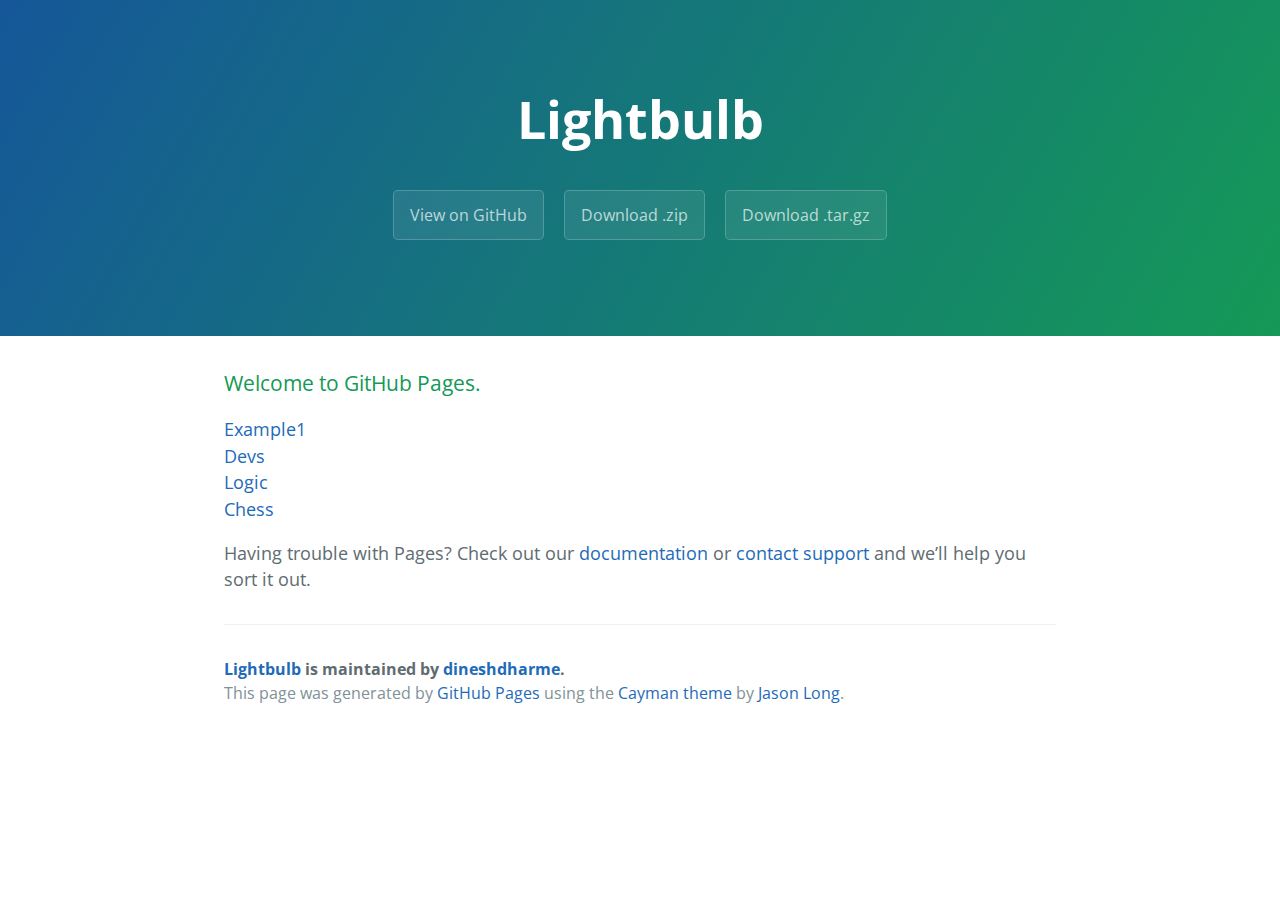
<file: index.html>
<!DOCTYPE html>
<html lang="en-us">
  <head>
    <meta charset="UTF-8">
    <title>Lightbulb by dineshdharme</title>
    <meta name="viewport" content="width=device-width, initial-scale=1">
    <link rel="stylesheet" type="text/css" href="stylesheets/normalize.css" media="screen">
    <link href='https://fonts.googleapis.com/css?family=Open+Sans:400,700' rel='stylesheet' type='text/css'>
    <link rel="stylesheet" type="text/css" href="stylesheets/stylesheet.css" media="screen">
    <link rel="stylesheet" type="text/css" href="stylesheets/github-light.css" media="screen">
  </head>
  <body>
    <section class="page-header">
      <h1 class="project-name">Lightbulb</h1>
      <h2 class="project-tagline"></h2>
      <a href="https://github.com/dineshdharme/lightbulb" class="btn">View on GitHub</a>
      <a href="https://github.com/dineshdharme/lightbulb/zipball/master" class="btn">Download .zip</a>
      <a href="https://github.com/dineshdharme/lightbulb/tarball/master" class="btn">Download .tar.gz</a>
    </section>

    <section class="main-content">
      <h3>
<a id="welcome-to-github-pages" class="anchor" href="#welcome-to-github-pages" aria-hidden="true"><span class="octicon octicon-link"></span></a>Welcome to GitHub Pages.</h3>

<p> 
<a href="example1.html">Example1</a> 
<br />
<a href="devs.html">Devs</a>
<br />
<a href="logic.html">Logic</a>
<br />
<a href="chess.html">Chess</a>
<br />


 </p>








<p>Having trouble with Pages? Check out our <a href="https://help.github.com/pages">documentation</a> or <a href="https://github.com/contact">contact support</a> and we’ll help you sort it out.</p>

      <footer class="site-footer">
        <span class="site-footer-owner"><a href="https://github.com/dineshdharme/lightbulb">Lightbulb</a> is maintained by <a href="https://github.com/dineshdharme">dineshdharme</a>.</span>

        <span class="site-footer-credits">This page was generated by <a href="https://pages.github.com">GitHub Pages</a> using the <a href="https://github.com/jasonlong/cayman-theme">Cayman theme</a> by <a href="https://twitter.com/jasonlong">Jason Long</a>.</span>
      </footer>

    </section>

  
  </body>
</html>
</file>
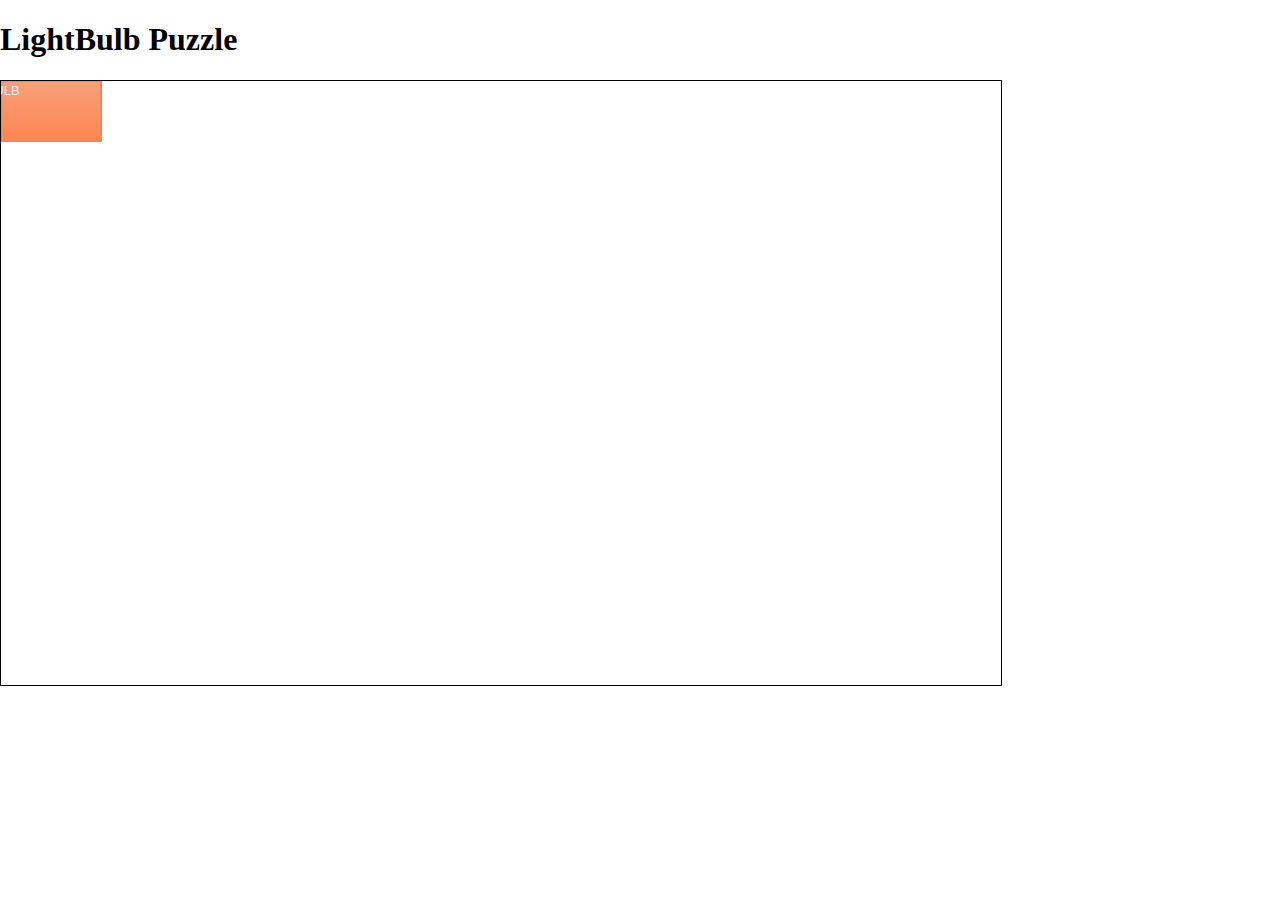
<file: chess.html>
<!DOCTYPE html>
<html lang="en" xmlns="http://www.w3.org/1999/xhtml">
<head>
    <meta charset="utf-8" />
    <title>LightBulb Prototype</title>
    <link rel="stylesheet" type="text/css" href="lib/joint.css" />
    
    <link rel="stylesheet" type="text/css" href="chess.css" />

    <script src="lib/jquery.min.js"></script>
    <script src="lib/lodash.min.js"></script>
    <script src="lib/backbone-min.js"></script>
    <script src="lib/joint.js"></script>
    
</head>
<body style="margin:0px;padding:0px">
    
    <h1> LightBulb Puzzle</h1>

        
    <div id="paper" class="paper" style="border:1px solid black;"> </div>

        
    <script src="routing.js"></script>

</body>
</html>
</file>
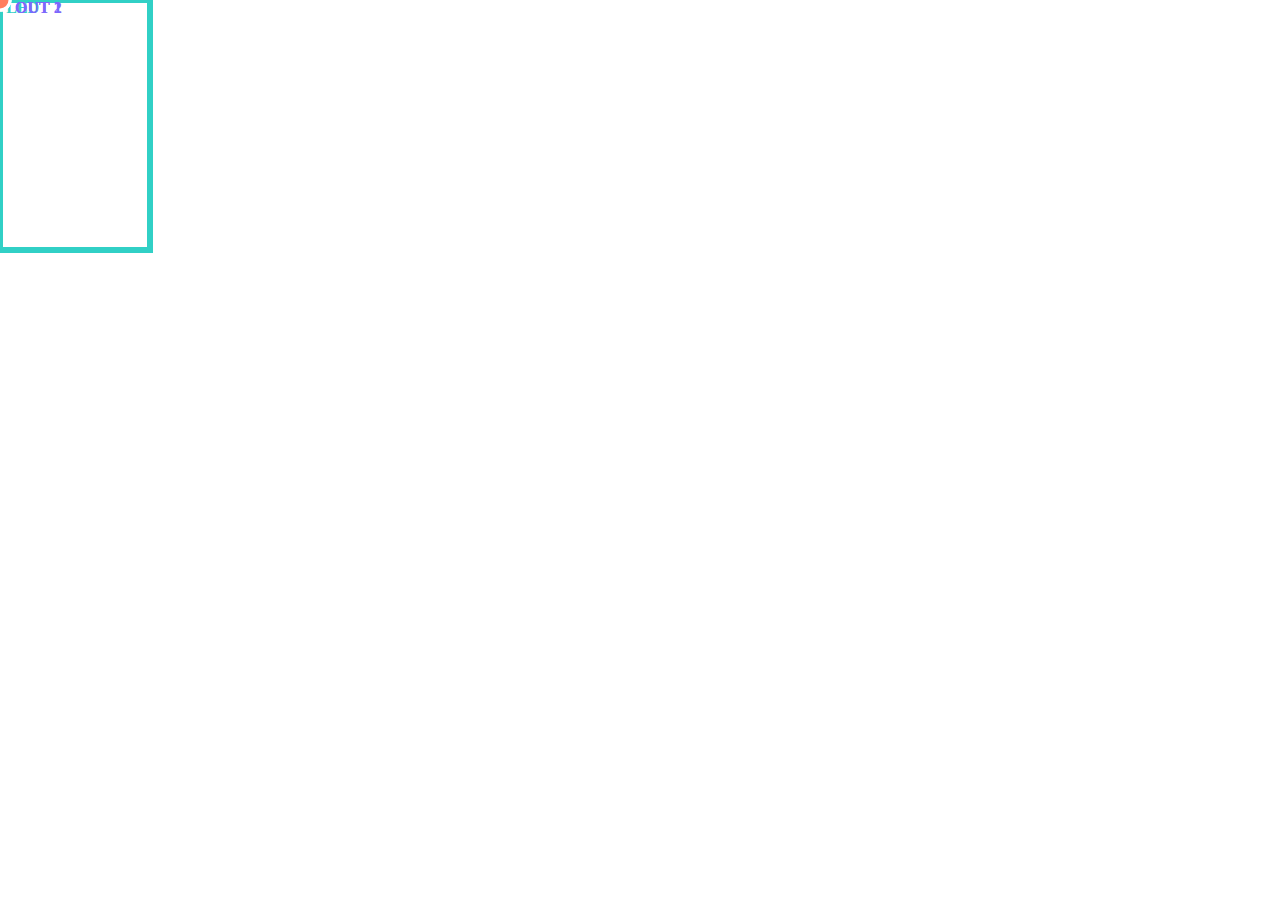
<file: devs.html>
<!DOCTYPE html>
<html lang="en" xmlns="http://www.w3.org/1999/xhtml">
<head>
    <meta charset="utf-8" />
    <title>LightBulb Prototype</title>
    <link rel="stylesheet" type="text/css" href="lib/joint.css" />
    
    <link rel="stylesheet" type="text/css" href="devs.css" />

    <script src="lib/jquery.min.js"></script>
    <script src="lib/lodash.min.js"></script>
    <script src="lib/backbone-min.js"></script>
    <script src="lib/joint.js"></script>
    
</head>
<body style="margin:0px;padding:0px">
    


        
        <div id="paper" class="paper"></div>

        
 


       <script src="devs.js"></script>

</body>
</html>
</file>
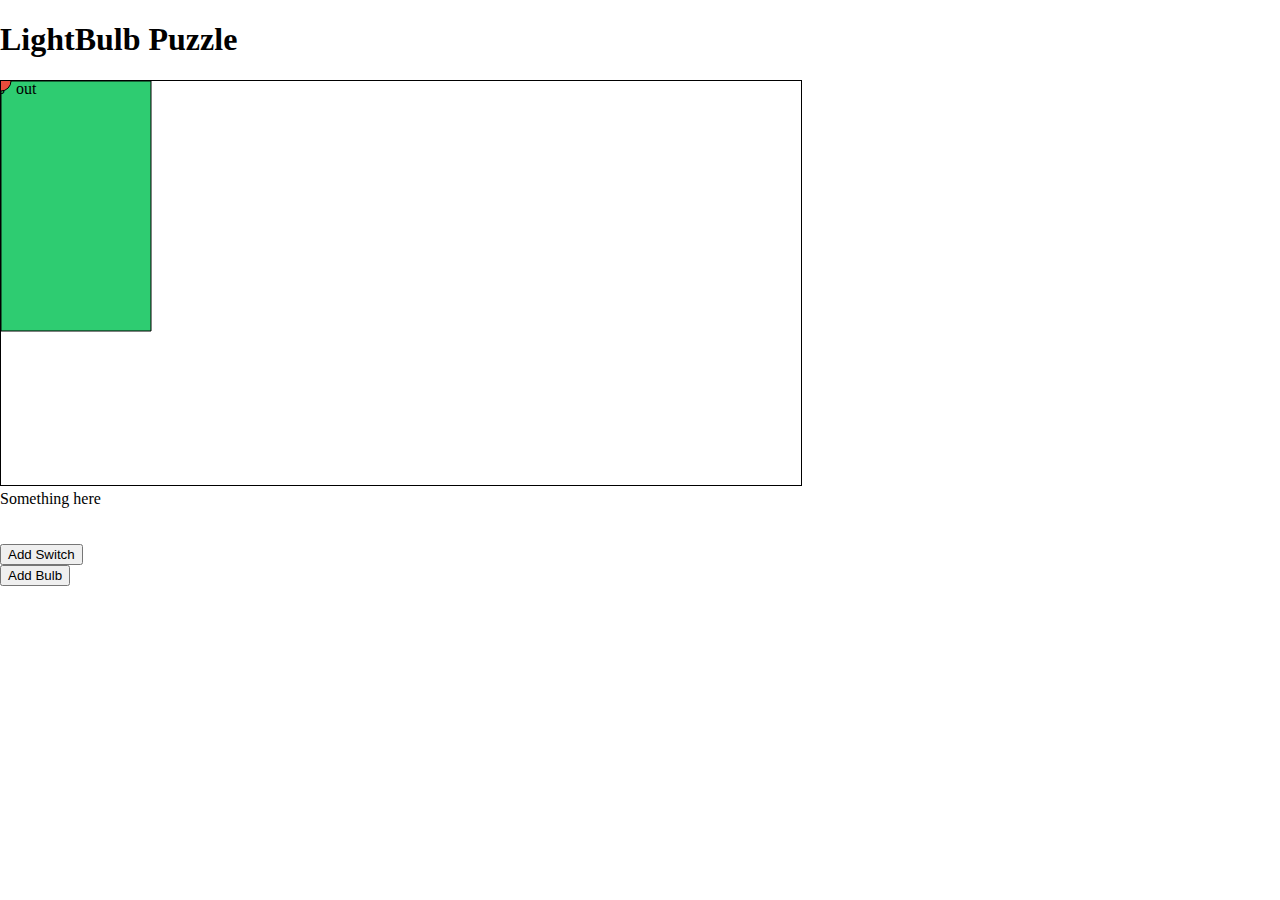
<file: example1.html>
<!DOCTYPE html>
<html lang="en" xmlns="http://www.w3.org/1999/xhtml">
<head>
    <meta charset="utf-8" />
    <title>Example1 Prototype</title>
    <link rel="stylesheet" type="text/css" href="lib/joint.css" />
    
    <link rel="stylesheet" type="text/css" href="example1.css" />

    <script src="lib/jquery.min.js"></script>
    <script src="lib/lodash.min.js"></script>
    <script src="lib/backbone-min.js"></script>
    <script src="lib/joint.js"></script>
    
</head>
<body style="margin:0px;padding:0px">
    

        <h1> LightBulb Puzzle</h1>
        
        <div id="paper" class="paper" style="border:1px solid black;"></div>

        
 


       <script src="example1.js"></script>

<br />
<div id="paper-link-out" >Something here</div>
 <br /> <br />    
 <button type="button" onclick="addSwitch()">Add Switch</button> 
<br />    
 <button type="button" onclick="addBulb()">Add Bulb</button> 

</body>
</html>
</file>
<file: stylesheets/stylesheet.css>
* {
  box-sizing: border-box; }

body {
  padding: 0;
  margin: 0;
  font-family: "Open Sans", "Helvetica Neue", Helvetica, Arial, sans-serif;
  font-size: 16px;
  line-height: 1.5;
  color: #606c71; }

a {
  color: #1e6bb8;
  text-decoration: none; }
  a:hover {
    text-decoration: underline; }

.btn {
  display: inline-block;
  margin-bottom: 1rem;
  color: rgba(255, 255, 255, 0.7);
  background-color: rgba(255, 255, 255, 0.08);
  border-color: rgba(255, 255, 255, 0.2);
  border-style: solid;
  border-width: 1px;
  border-radius: 0.3rem;
  transition: color 0.2s, background-color 0.2s, border-color 0.2s; }
  .btn + .btn {
    margin-left: 1rem; }

.btn:hover {
  color: rgba(255, 255, 255, 0.8);
  text-decoration: none;
  background-color: rgba(255, 255, 255, 0.2);
  border-color: rgba(255, 255, 255, 0.3); }

@media screen and (min-width: 64em) {
  .btn {
    padding: 0.75rem 1rem; } }

@media screen and (min-width: 42em) and (max-width: 64em) {
  .btn {
    padding: 0.6rem 0.9rem;
    font-size: 0.9rem; } }

@media screen and (max-width: 42em) {
  .btn {
    display: block;
    width: 100%;
    padding: 0.75rem;
    font-size: 0.9rem; }
    .btn + .btn {
      margin-top: 1rem;
      margin-left: 0; } }

.page-header {
  color: #fff;
  text-align: center;
  background-color: #159957;
  background-image: linear-gradient(120deg, #155799, #159957); }

@media screen and (min-width: 64em) {
  .page-header {
    padding: 5rem 6rem; } }

@media screen and (min-width: 42em) and (max-width: 64em) {
  .page-header {
    padding: 3rem 4rem; } }

@media screen and (max-width: 42em) {
  .page-header {
    padding: 2rem 1rem; } }

.project-name {
  margin-top: 0;
  margin-bottom: 0.1rem; }

@media screen and (min-width: 64em) {
  .project-name {
    font-size: 3.25rem; } }

@media screen and (min-width: 42em) and (max-width: 64em) {
  .project-name {
    font-size: 2.25rem; } }

@media screen and (max-width: 42em) {
  .project-name {
    font-size: 1.75rem; } }

.project-tagline {
  margin-bottom: 2rem;
  font-weight: normal;
  opacity: 0.7; }

@media screen and (min-width: 64em) {
  .project-tagline {
    font-size: 1.25rem; } }

@media screen and (min-width: 42em) and (max-width: 64em) {
  .project-tagline {
    font-size: 1.15rem; } }

@media screen and (max-width: 42em) {
  .project-tagline {
    font-size: 1rem; } }

.main-content :first-child {
  margin-top: 0; }
.main-content img {
  max-width: 100%; }
.main-content h1, .main-content h2, .main-content h3, .main-content h4, .main-content h5, .main-content h6 {
  margin-top: 2rem;
  margin-bottom: 1rem;
  font-weight: normal;
  color: #159957; }
.main-content p {
  margin-bottom: 1em; }
.main-content code {
  padding: 2px 4px;
  font-family: Consolas, "Liberation Mono", Menlo, Courier, monospace;
  font-size: 0.9rem;
  color: #383e41;
  background-color: #f3f6fa;
  border-radius: 0.3rem; }
.main-content pre {
  padding: 0.8rem;
  margin-top: 0;
  margin-bottom: 1rem;
  font: 1rem Consolas, "Liberation Mono", Menlo, Courier, monospace;
  color: #567482;
  word-wrap: normal;
  background-color: #f3f6fa;
  border: solid 1px #dce6f0;
  border-radius: 0.3rem; }
  .main-content pre > code {
    padding: 0;
    margin: 0;
    font-size: 0.9rem;
    color: #567482;
    word-break: normal;
    white-space: pre;
    background: transparent;
    border: 0; }
.main-content .highlight {
  margin-bottom: 1rem; }
  .main-content .highlight pre {
    margin-bottom: 0;
    word-break: normal; }
.main-content .highlight pre, .main-content pre {
  padding: 0.8rem;
  overflow: auto;
  font-size: 0.9rem;
  line-height: 1.45;
  border-radius: 0.3rem; }
.main-content pre code, .main-content pre tt {
  display: inline;
  max-width: initial;
  padding: 0;
  margin: 0;
  overflow: initial;
  line-height: inherit;
  word-wrap: normal;
  background-color: transparent;
  border: 0; }
  .main-content pre code:before, .main-content pre code:after, .main-content pre tt:before, .main-content pre tt:after {
    content: normal; }
.main-content ul, .main-content ol {
  margin-top: 0; }
.main-content blockquote {
  padding: 0 1rem;
  margin-left: 0;
  color: #819198;
  border-left: 0.3rem solid #dce6f0; }
  .main-content blockquote > :first-child {
    margin-top: 0; }
  .main-content blockquote > :last-child {
    margin-bottom: 0; }
.main-content table {
  display: block;
  width: 100%;
  overflow: auto;
  word-break: normal;
  word-break: keep-all; }
  .main-content table th {
    font-weight: bold; }
  .main-content table th, .main-content table td {
    padding: 0.5rem 1rem;
    border: 1px solid #e9ebec; }
.main-content dl {
  padding: 0; }
  .main-content dl dt {
    padding: 0;
    margin-top: 1rem;
    font-size: 1rem;
    font-weight: bold; }
  .main-content dl dd {
    padding: 0;
    margin-bottom: 1rem; }
.main-content hr {
  height: 2px;
  padding: 0;
  margin: 1rem 0;
  background-color: #eff0f1;
  border: 0; }

@media screen and (min-width: 64em) {
  .main-content {
    max-width: 64rem;
    padding: 2rem 6rem;
    margin: 0 auto;
    font-size: 1.1rem; } }

@media screen and (min-width: 42em) and (max-width: 64em) {
  .main-content {
    padding: 2rem 4rem;
    font-size: 1.1rem; } }

@media screen and (max-width: 42em) {
  .main-content {
    padding: 2rem 1rem;
    font-size: 1rem; } }

.site-footer {
  padding-top: 2rem;
  margin-top: 2rem;
  border-top: solid 1px #eff0f1; }

.site-footer-owner {
  display: block;
  font-weight: bold; }

.site-footer-credits {
  color: #819198; }

@media screen and (min-width: 64em) {
  .site-footer {
    font-size: 1rem; } }

@media screen and (min-width: 42em) and (max-width: 64em) {
  .site-footer {
    font-size: 1rem; } }

@media screen and (max-width: 42em) {
  .site-footer {
    font-size: 0.9rem; } }
</file>
<file: stylesheets/github-light.css>
/*
   Copyright 2014 GitHub Inc.

   Licensed under the Apache License, Version 2.0 (the "License");
   you may not use this file except in compliance with the License.
   You may obtain a copy of the License at

       http://www.apache.org/licenses/LICENSE-2.0

   Unless required by applicable law or agreed to in writing, software
   distributed under the License is distributed on an "AS IS" BASIS,
   WITHOUT WARRANTIES OR CONDITIONS OF ANY KIND, either express or implied.
   See the License for the specific language governing permissions and
   limitations under the License.

*/

.pl-c /* comment */ {
  color: #969896;
}

.pl-c1      /* constant, markup.raw, meta.diff.header, meta.module-reference, meta.property-name, support, support.constant, support.variable, variable.other.constant */,
.pl-s .pl-v /* string variable */ {
  color: #0086b3;
}

.pl-e  /* entity */,
.pl-en /* entity.name */ {
  color: #795da3;
}

.pl-s .pl-s1 /* string source */,
.pl-smi      /* storage.modifier.import, storage.modifier.package, storage.type.java, variable.other, variable.parameter.function */ {
  color: #333;
}

.pl-ent /* entity.name.tag */ {
  color: #63a35c;
}

.pl-k /* keyword, storage, storage.type */ {
  color: #a71d5d;
}

.pl-pds              /* punctuation.definition.string, string.regexp.character-class */,
.pl-s                /* string */,
.pl-s .pl-pse .pl-s1 /* string punctuation.section.embedded source */,
.pl-sr               /* string.regexp */,
.pl-sr .pl-cce       /* string.regexp constant.character.escape */,
.pl-sr .pl-sra       /* string.regexp string.regexp.arbitrary-repitition */,
.pl-sr .pl-sre       /* string.regexp source.ruby.embedded */ {
  color: #183691;
}

.pl-v /* variable */ {
  color: #ed6a43;
}

.pl-id /* invalid.deprecated */ {
  color: #b52a1d;
}

.pl-ii /* invalid.illegal */ {
  background-color: #b52a1d;
  color: #f8f8f8;
}

.pl-sr .pl-cce /* string.regexp constant.character.escape */ {
  color: #63a35c;
  font-weight: bold;
}

.pl-ml /* markup.list */ {
  color: #693a17;
}

.pl-mh        /* markup.heading */,
.pl-mh .pl-en /* markup.heading entity.name */,
.pl-ms        /* meta.separator */ {
  color: #1d3e81;
  font-weight: bold;
}

.pl-mq /* markup.quote */ {
  color: #008080;
}

.pl-mi /* markup.italic */ {
  color: #333;
  font-style: italic;
}

.pl-mb /* markup.bold */ {
  color: #333;
  font-weight: bold;
}

.pl-md /* markup.deleted, meta.diff.header.from-file */ {
  background-color: #ffecec;
  color: #bd2c00;
}

.pl-mi1 /* markup.inserted, meta.diff.header.to-file */ {
  background-color: #eaffea;
  color: #55a532;
}

.pl-mdr /* meta.diff.range */ {
  color: #795da3;
  font-weight: bold;
}

.pl-mo /* meta.output */ {
  color: #1d3e81;
}
</file>
<file: lib/joint.css>
/*! JointJS v0.9.5 - JavaScript diagramming library  2015-09-10 


This Source Code Form is subject to the terms of the Mozilla Public
License, v. 2.0. If a copy of the MPL was not distributed with this
file, You can obtain one at http://mozilla.org/MPL/2.0/.
 */
/* This Source Code Form is subject to the terms of the Mozilla Public
 * License, v. 2.0. If a copy of the MPL was not distributed with this
 * file, You can obtain one at http://mozilla.org/MPL/2.0/. */


/*
A complete list of SVG properties that can be set through CSS is here:
http://www.w3.org/TR/SVG/styling.html

Important note: Presentation attributes have a lower precedence over CSS style rules.
*/


/* .viewport is a <g> node wrapping all diagram elements in the paper */
.viewport {
   -webkit-user-select: none;
   -moz-user-select: none;
   user-select: none;
}

/*
1. IE can't handle paths without the `d` attribute for bounding box calculation
2. IE can't even handle 'd' attribute as a css selector (e.g path[d]) so the following rule will
   break the links rendering.

path:not([d]) {
    display: none;
}

*/

/* .magnet is an element that can be either source or a target of a link */
/*
.magnet {
   fill: black;
   fill-opacity: 0;
   stroke: black;
   stroke-width: 15;
   stroke-opacity: 0;
   pointer-events: visibleStroke;
   cursor: crosshair;
   vector-effect: non-scaling-stroke;
}

.magnet:hover {
   stroke-opacity: .5;
}
*/

[magnet=true]:not(.element) {
   cursor: crosshair;
}
[magnet=true]:not(.element):hover {
   opacity: .7;
}

/*

Elements have CSS classes named by their types. E.g. type: basic.Rect has a CSS class "element basic Rect".
This makes it possible to easilly style elements in CSS and have generic CSS rules applying to
the whole group of elements. Each plugin can provide its own stylesheet.

*/

.element {
   /* Give the user a hint that he can drag&drop the element. */
   cursor: move;
}

.element * {
   /* The default behavior when scaling an element is not to scale the stroke in order to prevent the ugly effect of stroke with different proportions. */
   vector-effect: non-scaling-stroke;
   -moz-user-select: none;
   user-drag: none;
}


/* 

connection-wrap is a <path> element of the joint.dia.Link that follows the .connection <path> of that link.
In other words, the `d` attribute of the .connection-wrap contains the same data as the `d` attribute of the
.connection <path>. The advantage of using .connection-wrap is to be able to catch pointer events
in the neighborhood of the .connection <path>. This is especially handy if the .connection <path> is 
very thin.

*/

.connection-wrap {
   fill: none;
   stroke: black;
   stroke-width: 15;
   stroke-linecap: round;
   stroke-linejoin: round;
   opacity: 0;
   cursor: move;
}
.connection-wrap:hover {
   opacity: .4;
   stroke-opacity: .4;
}


.connection {
   /* stroke: black; */
   /* stroke width cannot be overriden by attribute? */
   /*   stroke-width: 1; */
   fill: none;
   stroke-linejoin: round;
}

.marker-source, .marker-target {
/* Cannot be in CSS otherwise it could not be overruled by attributes.
   fill: black;
   stroke: black;
*/
   /* This makes the arrowheads point to the border of objects even though the transform: scale() is applied on them. */
   vector-effect: non-scaling-stroke;
}

/* 

Vertex markers are `<circle>` elements that appear at connection vertex positions.

*/

/* <g> element wrapping .marker-vertex-group. */
.marker-vertices {
   opacity: 0;
   cursor: move;
}
.marker-arrowheads {
   opacity: 0;
   cursor: move;
   cursor: -webkit-grab;
   cursor: -moz-grab;
/*   display: none;   */   /* setting `display: none` on .marker-arrowheads effectivelly switches of links reconnecting */
}
.link-tools {
   opacity: 0;
   cursor: pointer;
}
.link-tools .tool-options {
   display: none;       /* by default, we don't display link options tool */
}
.link-tools .tool-remove circle {
   fill: red;
}
.link-tools .tool-remove path {
   fill: white;
}
.link:hover .marker-vertices,
.link:hover .marker-arrowheads,
.link:hover .link-tools {
   opacity: 1;
}

/* <circle> element inside .marker-vertex-group <g> element */
.marker-vertex {
   fill: #1ABC9C;
}
.marker-vertex:hover {
   fill: #34495E;
   stroke: none;
}

.marker-arrowhead {
   fill: #1ABC9C;
}
.marker-arrowhead:hover {
   fill: #F39C12;
   stroke: none;
}

/* <circle> element used to remove a vertex */
.marker-vertex-remove {
   cursor: pointer;
   opacity: .1;
   fill: white;
}

.marker-vertex-group:hover .marker-vertex-remove {
   opacity: 1;
}

.marker-vertex-remove-area {
   opacity: .1;
   cursor: pointer;
}
.marker-vertex-group:hover .marker-vertex-remove-area {
   opacity: 1;
}

/* Cell highlighting - e.g a cell underneath the dragged link get highlighted.
   See joint.dia.cell.js highlight(); */
.highlighted {
    opacity: 0.7;
}

/* For some reason, CSS `outline` property
   does not work on `<text>` elements. */
text.highlighted {
    fill: #FF0000;
}

/* `outline` doesn't work in Firefox, Opera and IE9+.
   The only engine supporting outlines on SVG elements is Webkit. */
@media screen and (-webkit-min-device-pixel-ratio:0) {
    .highlighted {
        outline: 2px solid #FF0000;
        opacity: initial;
    }
}

/*
Example of custom changes (in pure CSS only!):

Do not show marker vertices at all:  .marker-vertices { display: none; }
Do not allow adding new vertices: .connection-wrap { pointer-events: none; }
*/

/* foreignObject inside the elements (i.e joint.shapes.basic.TextBlock) */
.element .fobj {
    overflow: hidden;
}
.element .fobj body {
    background-color: transparent;
    margin: 0px;
}
.element .fobj div {
    text-align: center;
    vertical-align: middle;
    display: table-cell;
    padding: 0px 5px 0px 5px;
}
</file>
<file: chess.css>
#paper {
   position: relative;
   border: 1px solid gray;
   display: inline-block;
   background: transparent;
   overflow: hidden;
}
</file>
<file: devs.css>
/* elements */

.devs text {
    text-transform: uppercase;
    font-weight: 800;
}

.devs .body {
    fill: #ffffff;
    stroke: #31d0c6;
    stroke-width: 6px;
}

.devs .label {
    fill: #31d0c6;
    font-size: 16px;
}

.devs .port-body {
    stroke: #ffffff;
    stroke-width: 3px;
    fill: #7c68fc;
}

.devs .port-body:hover {
    opacity: 1;
    fill: #ff7e5d;
}

.devs .port-label {
    fill: #7c68fc;
}

.devs.Atomic .body {
    stroke: #feb663;
}

.devs.Atomic .label {
    fill: #feb663;
}

/* links */

.link .connection {
    stroke: #4B4F6A;
    stroke-width: 4px;
}

.link .marker-arrowhead, .link .marker-vertex {
    fill: #31D0C6;
}
.link .marker-arrowhead:hover {
    fill: #F39C12;    
}

.link-tools .tool-remove circle {
    fill: #fe854f;
}

/* highlighting */

.devs.highlighted-parent .body {
    stroke: #fe854f;
    transition: stroke 1s;
}

.devs.highlighted-parent .label {
    fill: #fe854f;
    transition: fill 1s;
    text-decoration: underline;
}
</file>
<file: example1.css>
#paper {
   position: relative;
   border: 1px solid gray;
   display: inline-block;
   background: transparent;
   overflow: hidden;
}
</file>
